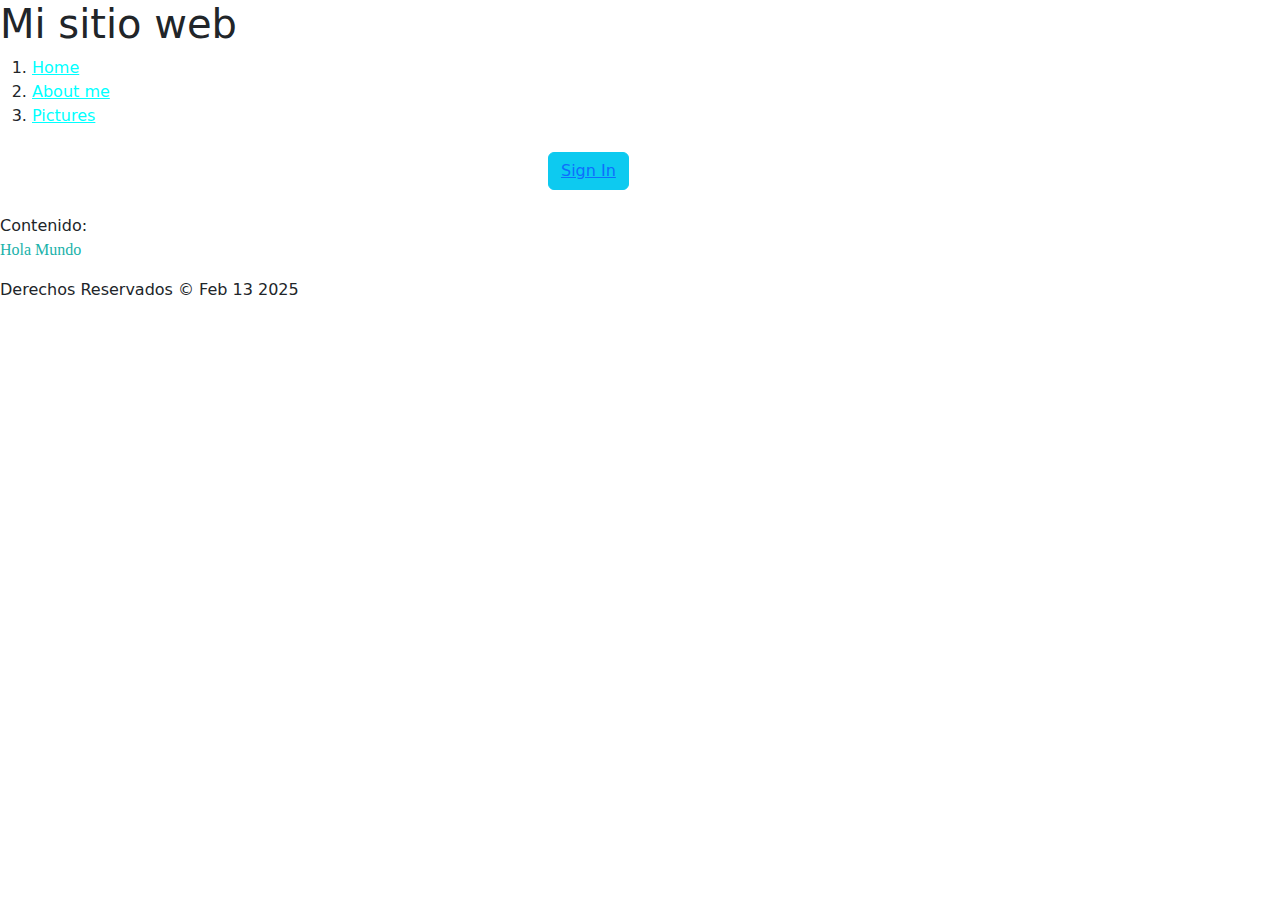
<file: styles/index.html>
<!DOCTYPE html>
<html lang="en">
<head>
    <meta charset="UTF-8">
    <meta name="viewport" content="width=device-width, initial-scale=1.0">
    <link rel="stylesheet" href="./style.css" />
    <link href="https://cdn.jsdelivr.net/npm/bootstrap@5.3.3/dist/css/bootstrap.min.css" rel="stylesheet" integrity="sha384-QWTKZyjpPEjISv5WaRU9OFeRpok6YctnYmDr5pNlyT2bRjXh0JMhjY6hW+ALEwIH" crossorigin="anonymous">
    <title>MyWebsite TC2005B</title>
</head>
<body>
    <header> <h1> Mi sitio web </h1> </header>
    <nav>
        <ol> <! -- ordered list --> 
            <li> <a href="#">Home</a> </li>
            <li> <a href="../about.html">About me</a> </li>
            <li> <a href="../picture.html">Pictures</a> </li>
        </ol>
    </nav>
    <div class="mx-auto p-2" style="width: 200px;">
        <button type="button" class="btn btn-info"><a href="../form.html">Sign In</a></button>
    </div>
    <p></p>
    Contenido:
    <p id="miparrafo"> Hola Mundo </p>
    <p></p>
    <footer> Derechos Reservados &copy; Feb 13 2025 </footer>
</body>
</html>
</file>
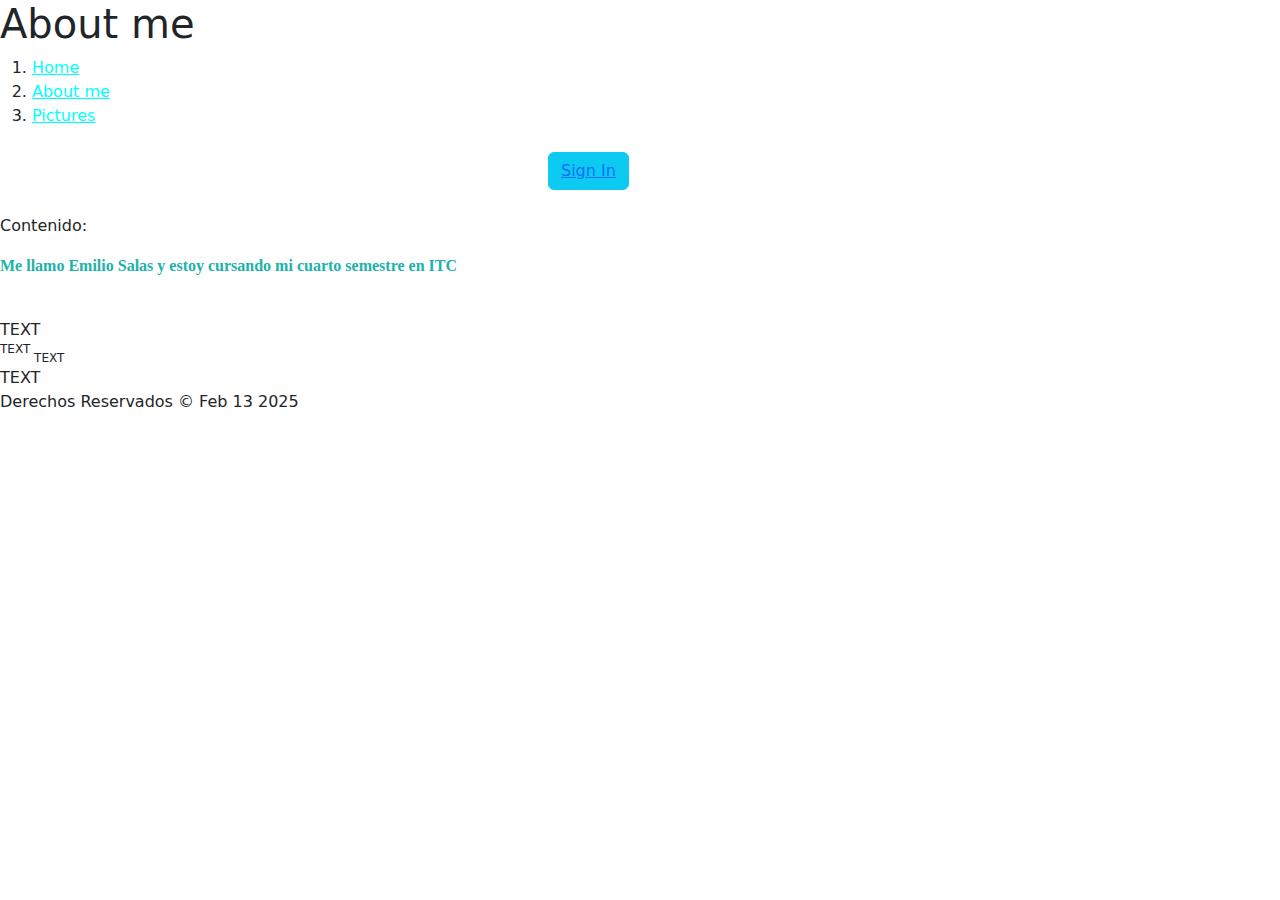
<file: about.html>
<!DOCTYPE html>
<html lang="en">
<head>
    <meta charset="UTF-8">
    <meta name="viewport" content="width=device-width, initial-scale=1.0">
    <link rel="stylesheet" href="./styles/style.css" />
    <link href="https://cdn.jsdelivr.net/npm/bootstrap@5.3.3/dist/css/bootstrap.min.css" rel="stylesheet" integrity="sha384-QWTKZyjpPEjISv5WaRU9OFeRpok6YctnYmDr5pNlyT2bRjXh0JMhjY6hW+ALEwIH" crossorigin="anonymous">
    <title>MyWebsite TC2005B</title>
</head>
<body>
    <header> <h1> About me </h1> </header>
    <nav>
        <ol> <! -- ordered list --> 
            <li> <a href="/styles/index.html">Home</a> </li>
            <li> <a href="#">About me</a> </li>
            <li> <a href="./picture.html">Pictures</a> </li>
        </ol>
    </nav>
    <div class="mx-auto p-2" style="width: 200px;">
        <button type="button" class="btn btn-info"><a href="../form.html">Sign In</a></button>
    </div>

    <p></p>
    Contenido:
    <p></p>
    <p id="miparrafo"> <strong>Me llamo Emilio Salas y estoy cursando mi cuarto semestre en ITC </strong> </p>
    <br> TEXT <br> <sup> TEXT </sup> <sub> TEXT </sub> <div> TEXT </div>
    <footer> Derechos Reservados &copy; Feb 13 2025 </footer>
</body>
</html>
</file>
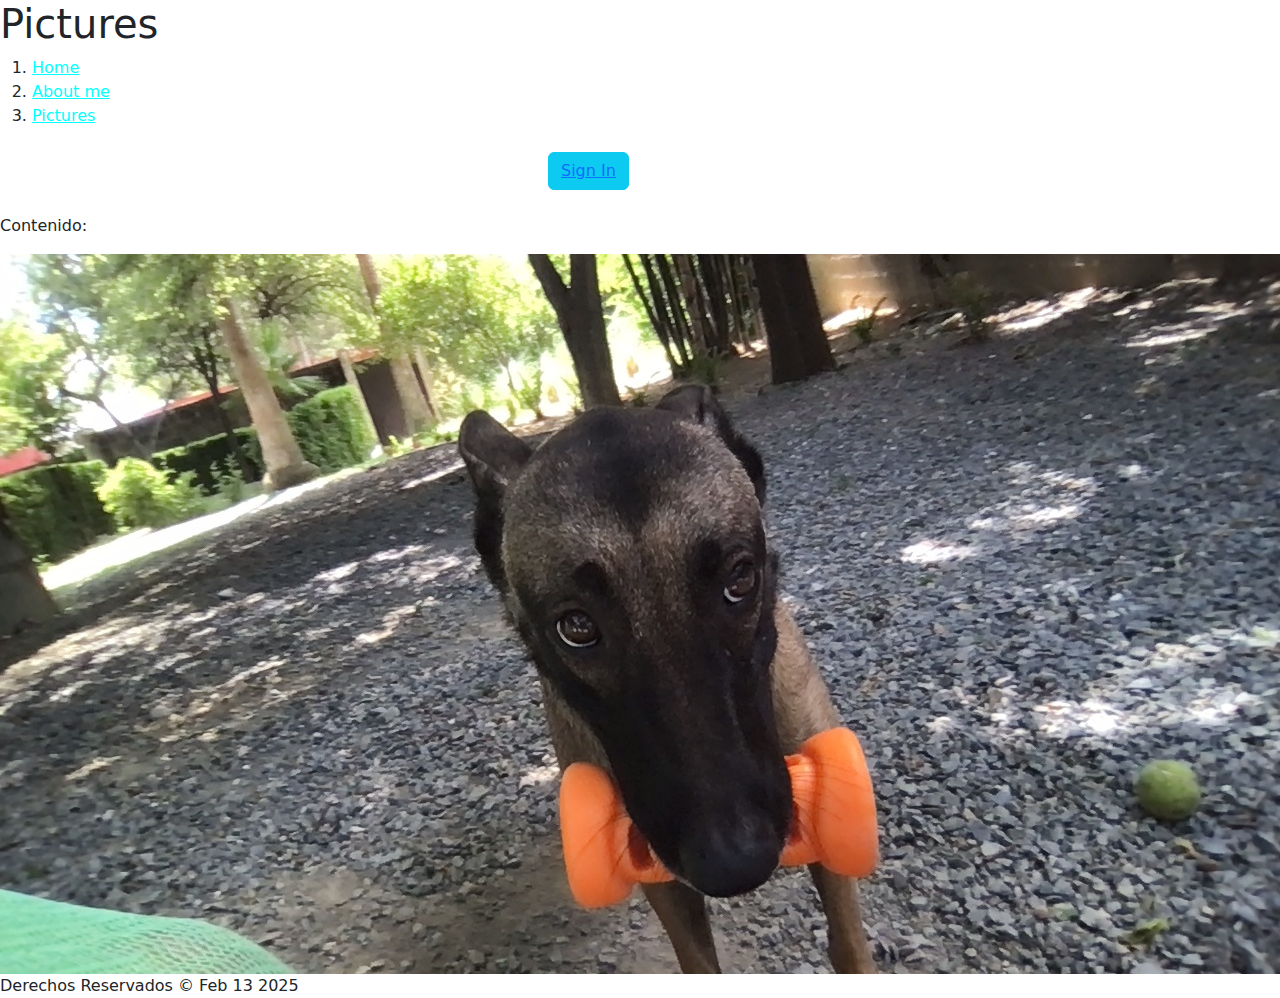
<file: picture.html>
<!DOCTYPE html>
<html lang="en">
<head>
    <meta charset="UTF-8">
    <meta name="viewport" content="width=device-width, initial-scale=1.0">
    <link rel="stylesheet" href="./styles/style.css" />
    <link href="https://cdn.jsdelivr.net/npm/bootstrap@5.3.3/dist/css/bootstrap.min.css" rel="stylesheet" integrity="sha384-QWTKZyjpPEjISv5WaRU9OFeRpok6YctnYmDr5pNlyT2bRjXh0JMhjY6hW+ALEwIH" crossorigin="anonymous">
    <title>MyWebsite TC2005B</title>
</head>

<body>
    <header> <h1> Pictures </h1> </header>
    <nav>
        <ol> <! -- ordered list --> 
            <li> <a href="./styles/index.html">Home</a> </li>
            <li> <a href="./about.html">About me</a> </li>
            <li> <a href="#">Pictures</a> </li>
        </ol>
    </nav>

    <div class="mx-auto p-2" style="width: 200px;">
        <button type="button" class="btn btn-info"><a href="../form.html">Sign In</a></button>
    </div>
    <p></p>
    
    Contenido:
    <p></p>
    <img src="ela.jpg">
    <footer> Derechos Reservados &copy; Feb 13 2025 </footer>
</body>
</html>
</file>
<file: styles/style.css>
#miparrafo {color: lightseagreen; font-family: 'Times New Roman', Times, serif}
li > a {color: cyan}
.buttonstyle { 
    background-color: red; 
    color: white; 
    border-radius: 30px;
}
</file>
